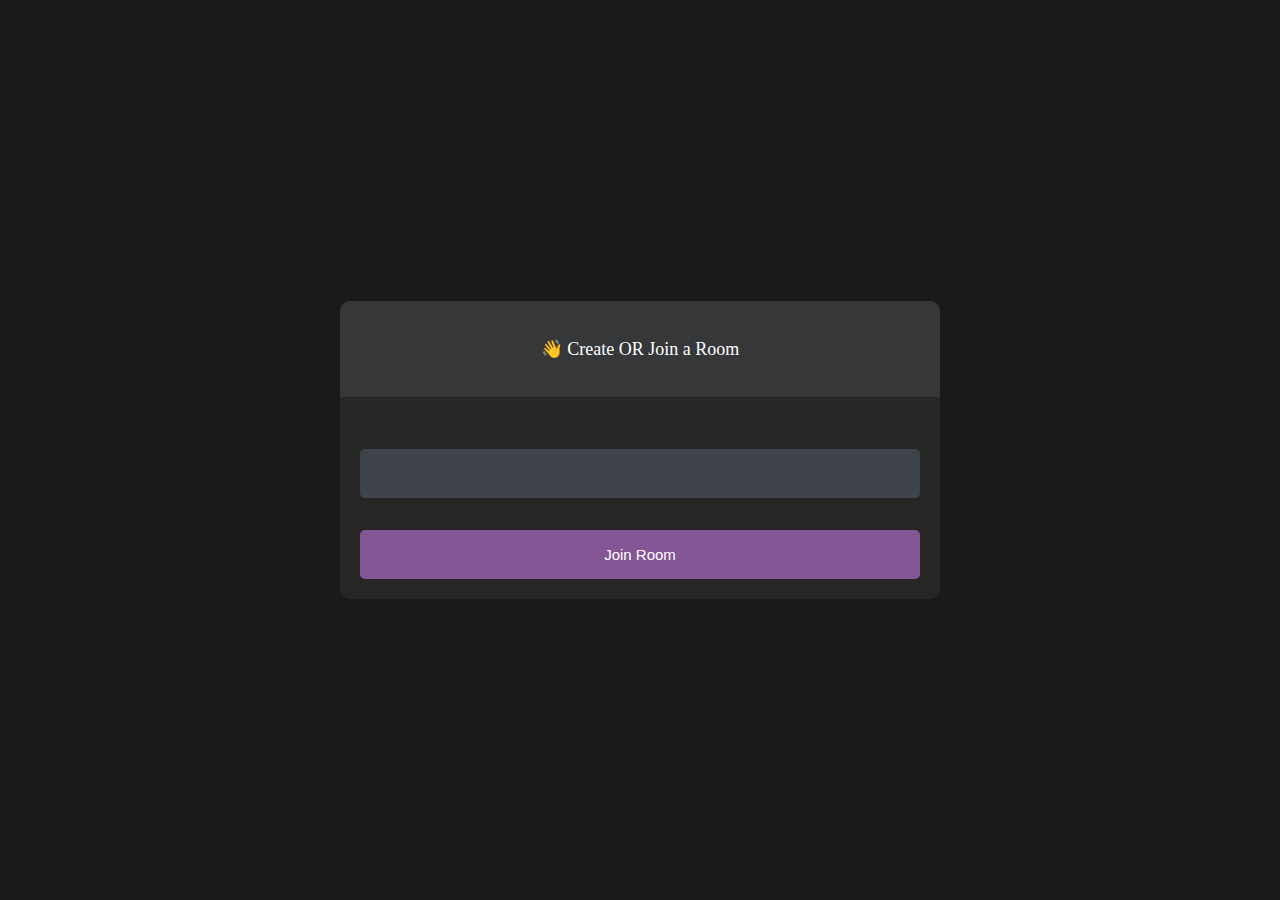
<file: index.html>
<!DOCTYPE html>
<html lang="en">
<head>
    <meta charset="UTF-8">
    <meta http-equiv="X-UA-Compatible" content="IE=edge">
    <meta name="viewport" content="width=device-width, initial-scale=1.0">
    <title>WEBRTC</title>
    <link rel="stylesheet" href="main.css">
</head>
<body>
    
    <div id="videos">
        <video class="video-player" id="user-1" autoplay playsinline></video>
        <video class="video-player" id="user-2" autoplay playsinline></video>
    </div>

    <div id="controls">

        <div class="control-container" id="camera-btn">
            <img src="icons/camera.png" alt="">
        </div>

        <div class="control-container" id="mic-btn">
            <img src="icons/mic.png" alt="">
        </div>

        <a href="lobby.html">
            <div class="control-container" id="leave-btn">
                <img src="icons/phone.png" alt="">
            </div>
        </a>
        
    </div>

    <script src="agora-rtm-sdk-1.4.5.js"></script>
    <script src="main.js"></script>
</body>
</html>
</file>
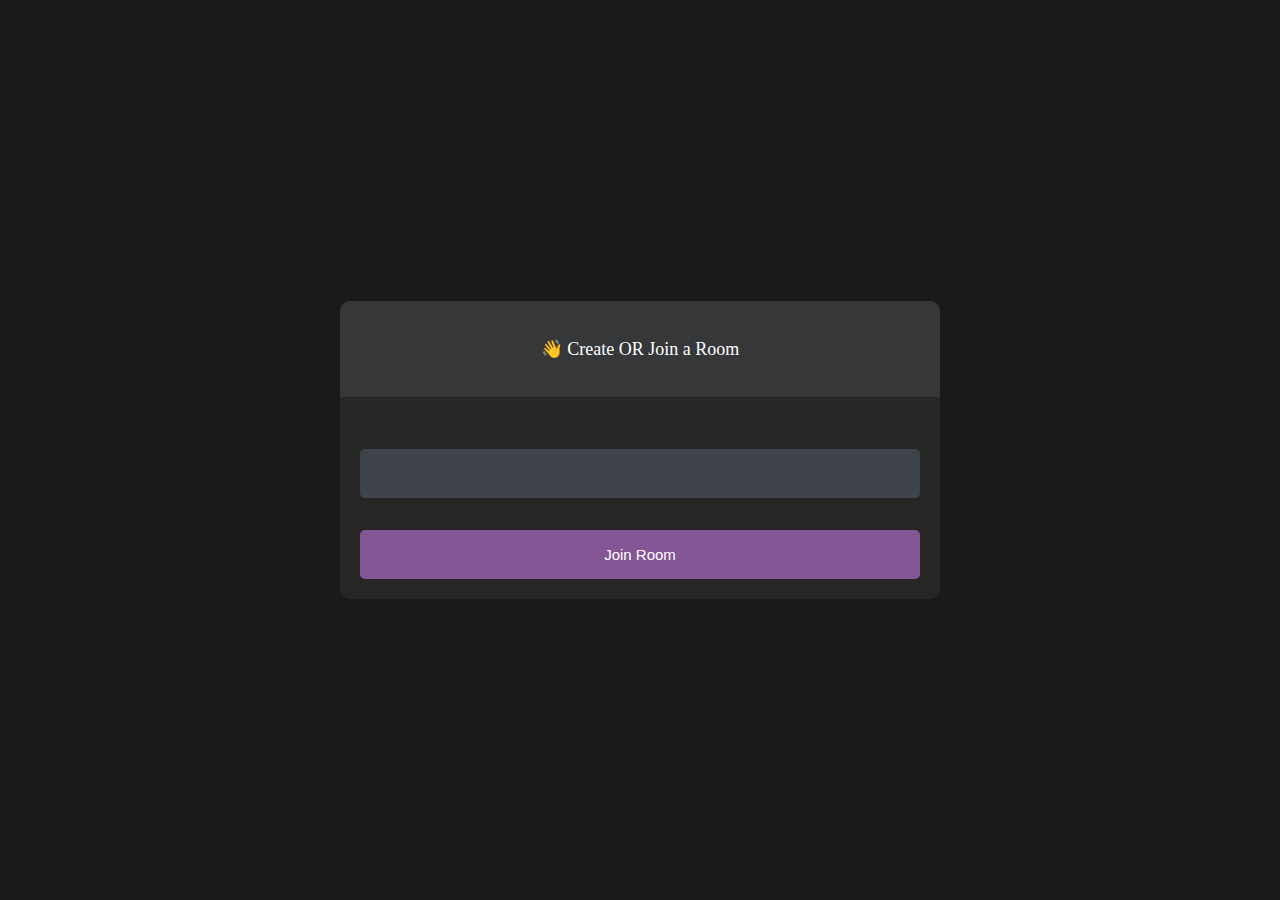
<file: lobby.html>
<!DOCTYPE html>
<html lang="en">
<head>
    <meta charset="UTF-8">
    <meta http-equiv="X-UA-Compatible" content="IE=edge">
    <meta name="viewport" content="width=device-width, initial-scale=1.0">
    <title>LOBBY</title>
    <link rel="stylesheet" href="lobby.css">
</head>
<body>
    <main id="lobby-container">
        <div id="form-container">
            <div id="form__container__header">
                <p>👋 Create OR Join a Room</p>
            </div>

            <div id="form__content_wrapper">
                <form id="join-form">
                    <input type="text" name="invite_link" required>
                    <input type="submit" value="Join Room">
                </form>
            </div>
        </div>
    </main>

    <script>
        let form = document.getElementById('join-form');

        form.addEventListener('submit', (e) => {
            e.preventDefault();

            const inviteCode = e.target.invite_link.value;
            window.location = `index.html?room=${inviteCode}`;
        });
    </script>
</body>
</html>
</file>
<file: main.css>
* {
    margin: 0;
    padding: 0;
    box-sizing: border-box;
}

#videos {
    display: grid;
    grid-template-columns: 1fr;
    height: 100vh;
    overflow: hidden;
}

.video-player {
    background-color: black;
    width: 100%;
    height: 100%;
    object-fit: cover;
}

#user-2 {
    display: none;
}

.smallFrame {
    position: fixed;
    top: 20px;
    left: 20px;
    height: 170px;
    width: 300px;
    border-radius: 5px;
    border: 2px solid #b366f9;
    -webkit-box-shadow: 3px 3px 15px -1px rgba(0, 0, 0, 0.77);
    box-shadow: 3px 3px 15px -1px rgba(0, 0, 0, 0.77);
    z-index: 999;
}

#controls {
    position: fixed;
    bottom: 20px;
    left:  50%;
    transform: translateX(-50%);
    display: flex;
    gap: 1em;
}

.control-container {
    background-color: rgb(176, 102, 249, .9);
    padding: 20px;
    border-radius: 50%;
    display: flex;
    justify-content: center;
    align-items: center;
    cursor: pointer;
}

.control-container img {
    width: 30px;
    height: 30px;
}

#leave-btn {
    background-color: rgb(255, 80, 80, 1);
}

@media screen and (max-width: 600px) {
    .smallFrame {
        height: 80px;
        width: 120px;
    }  
    
    .control-container img {
        height: 20px;
        width: 20px;
    }
}
</file>
<file: lobby.css>
body {
    background-color: #1a1a1a;
    color: #fff;
}

#form-container {
    width: 90%;
    max-width: 600px;
    border-radius: 10px;
    background-color: #262625;
    position: fixed;
    top: 50%;
    left: 50%;
    transform: translate(-50%, -50%);
}

#form__container__header {
    border-radius: 10px 10px 0 0;
    padding: 30px;
    text-align: center;
    background-color: #363739;
    margin: 0;
    font-size: 18px;
    font-weight: 300;
    line-height: 0;
}

#form__content_wrapper {
    padding: 20px;
}

input {
    box-sizing: border-box;
    color: #fff;
    width: 100%;
    margin: 0;
    border: none;
    border-radius: 5px;
    padding: 16px 20px;
    font-size: 15px;
    background-color: #3f434a;
    margin-top: 32px;
}

input[type='submit'] {
    background-color: #845695;
    cursor: pointer;
}
</file>
